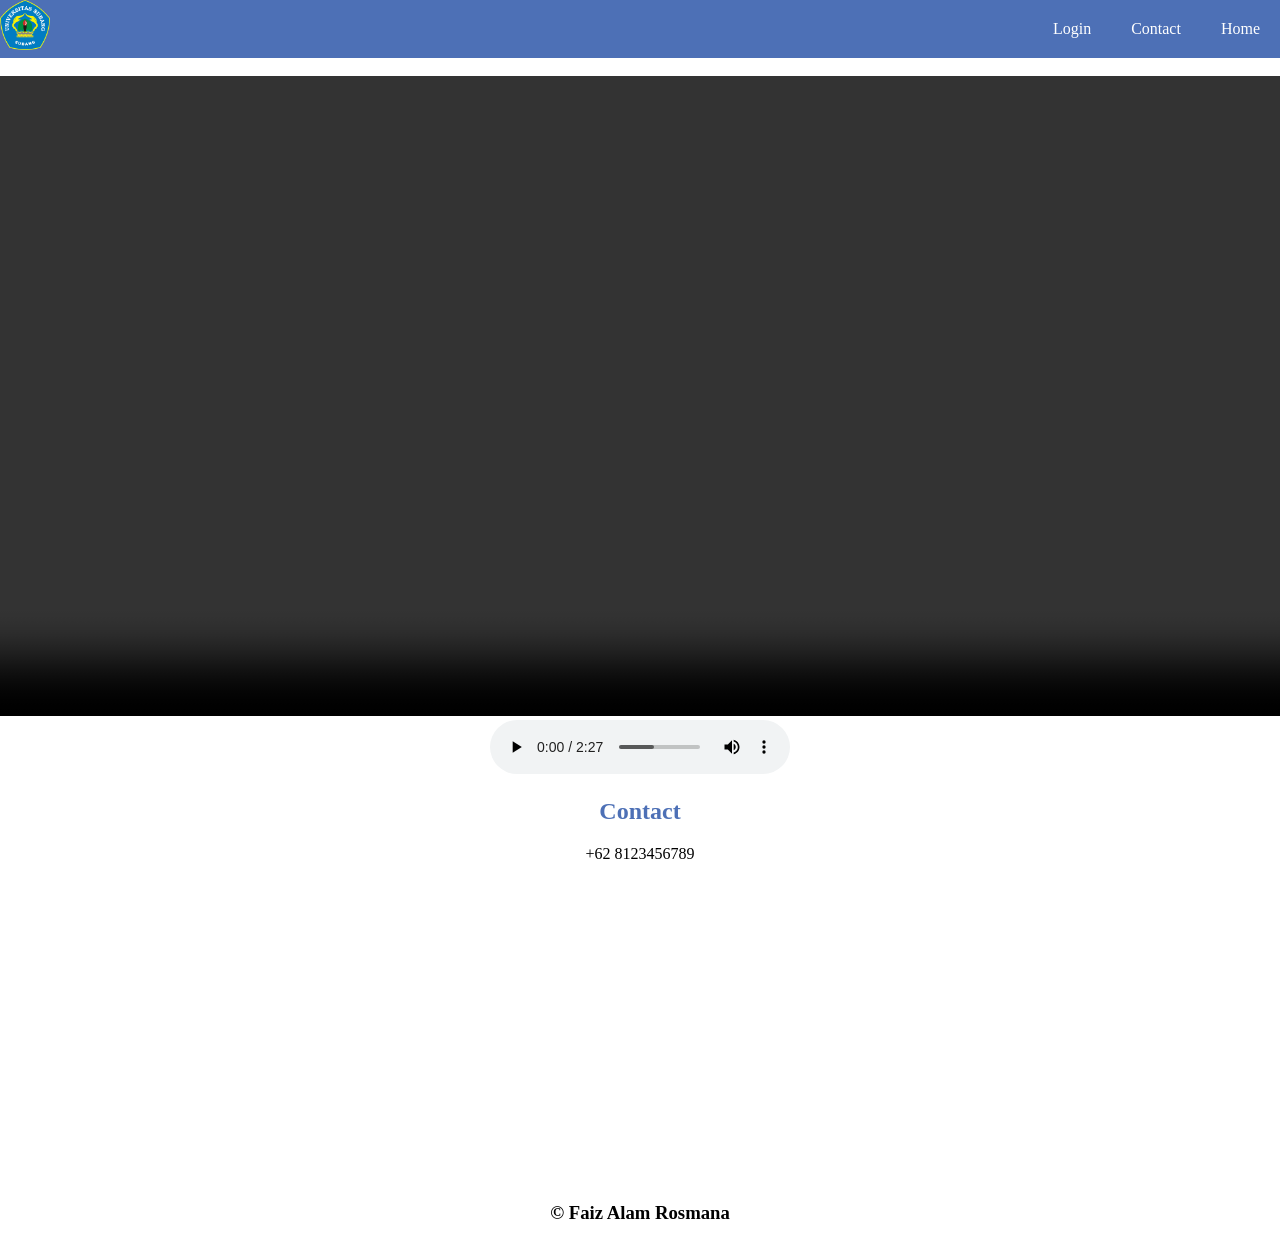
<file: index.html>
<!DOCTYPE html>
<html>

<head>
    <title>MABIM</title>
    <link rel="icon" href="img/logo-unsub.png">
    <!-- CSS External -->
    <link rel="stylesheet" href="style1.css">
    <!-- CSS External -->
</head>

<body>
    <center>
        <nav>
            <img src="img/logo-unsub.png" height="50px" class="img-nav">
            <a href="index.html">Home</a>
            <a href="#contact">Contact</a>
            <a href="login.html">Login</a>
        </nav>
        <br>
        <video src="media/hymne unsub.mp4" controls width="100%"></video><br>
        <audio src="media/Lagu Himasi.mp3" controls width=""></audio>

        <section id="contact">
            <h1>Contact</h1>
            <p>+62 8123456789</p>
            <!-- Google map -->
            <iframe
                src="https://www.google.com/maps/embed?pb=!1m18!1m12!1m3!1d31709.223620090102!2d107.75063272993619!3d-6.565414068429565!2m3!1f0!2f0!3f0!3m2!1i1024!2i768!4f13.1!3m3!1m2!1s0x2e693b4130dcd33f%3A0xb8f2d91a2faaa0fe!2sUniversitas%20Subang!5e0!3m2!1sid!2sid!4v1698550132575!5m2!1sid!2sid"
                width="100%" height="300" style="border:0;" allowfullscreen="" loading="lazy"
                referrerpolicy="no-referrer-when-downgrade"></iframe>
            <!-- Google map -->
        </section>

        <footer>
            <h3>&copy; Faiz Alam Rosmana</h3>
        </footer>
    </center>
</body>

</html>
</file>
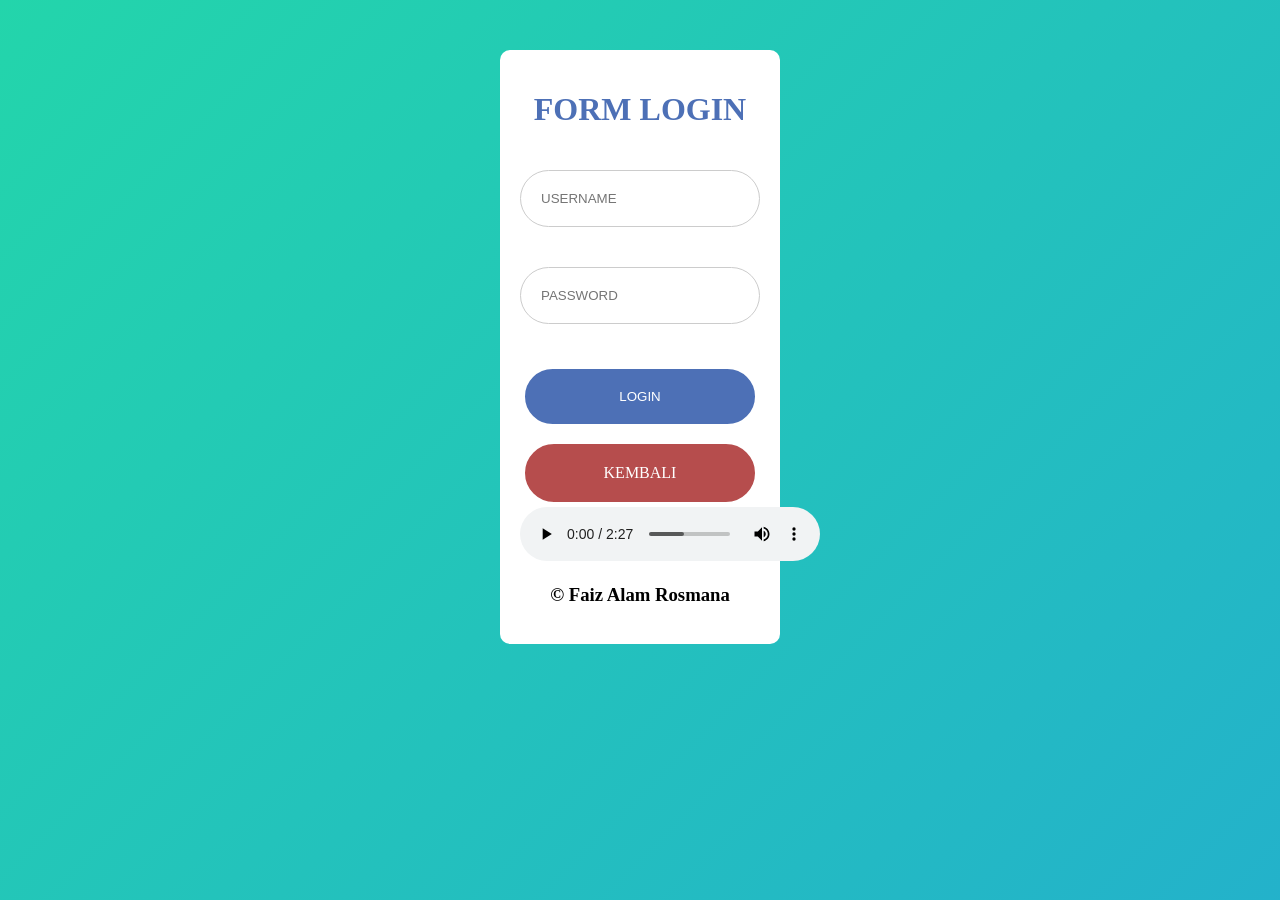
<file: login.html>
<!DOCTYPE html>
<html>

<head>
    <title>MABIM - LOGIN</title>
    <link rel="stylesheet" href="style1.css">
    <style>
        body {
            background: linear-gradient(-45deg, #ee7752, #e73c7e, #23a6d5, #23d5ab);
            background-size: 400% 400%;
            animation: gradient 15s ease infinite;
            height: 100vh;
        }
        @keyframes gradient {
            0% {
                background-position: 0% 50%;
            }

            50% {
                background-position: 100% 50%;
            }

            100% {
                background-position: 0% 50%;
            }
        }
    </style>
</head>

<body>
    <center>
        <div class="warp">
            <div class="bg-login">
                <h1>FORM LOGIN</h1>
                <form name="login">
                    <input type="text" placeholder="USERNAME" name="username" id="username"><br>
                    <input type="password" placeholder="PASSWORD" name="password" id="password"><br>
                    <input type="button" value="LOGIN" onclick="Login()">
                    <a href="index.html">KEMBALI</a>
                    <audio src="media/Lagu Himasi.mp3" controls></audio>
                </form>
                <footer>
                    <h3>&copy; Faiz Alam Rosmana</h3>
                </footer>
            </div>
        </div>
    </center>
    <script src="script1.js"></script>
</body>

</html>
</file>
<file: style1.css>
body{
    margin: 0px;
}
/* HALAMAN INDEX */
nav{
    background-color: #4d70b6;
    overflow: hidden;
}
nav a{
    text-decoration: none;
    color: #FFFFFF;
    float: right;
    padding: 20px;
}

nav a:hover{
    text-decoration: none;
    color: #4d70b6;
    float: right;
    padding: 20px;
    background: #FFFFFF;
}

nav img{
    float: left;
}

h1{
    color: #4d70b6;;
}
/* HALAMAN INDEX */

/* HALAMAN LOGIN */
.warp{
    padding: 50px 500px 50px 500px;
}

.bg-login{
    background-color: #FFFFFF;
    padding: 20px;
    border-radius: 10px;
}
input[type=text], input[type=password] {
    width: 100%;
    padding: 20px;
    margin: 20px 0px 20px 0px;
    display: inline-block;
    border: 1px solid #ccc;
    box-sizing: border-box;
    border-radius: 100px;
}
input[type=button] {
    background-color: #4d70b6;
    color: #FFFFFF;
    width: 100%;
    padding: 20px;
    margin: 20px 0px 10px 0px;
    display: inline-block;
    border: 5px solid #FFFFFF;
    box-sizing: border-box;
    border-radius: 100px;
}

input[type=button]:hover{
    background-color: #FFFFFF;
    color: #4d70b6;
    width: 100%;
    padding: 20px;
    margin: 20px 0px 10px 0px;
    display: inline-block;
    border: 5px solid #4d70b6;
    box-sizing: border-box;
    border-radius: 100px;
}

form a{
    background-color: #b64d4d;
    color: #FFFFFF;
    width: 100%;
    padding: 20px;
    display: inline-block;
    border: 5px solid #FFFFFF;
    box-sizing: border-box;
    border-radius: 100px;
    text-decoration: none;
}

form a:hover{
    background-color: #FFFFFF;
    color: #b64d4d;
    width: 100%;
    padding: 20px;
    display: inline-block;
    border: 5px solid #b64d4d;
    box-sizing: border-box;
    border-radius: 100px;
    text-decoration: none;
}
/* HALAMAN LOGIN */
</file>
